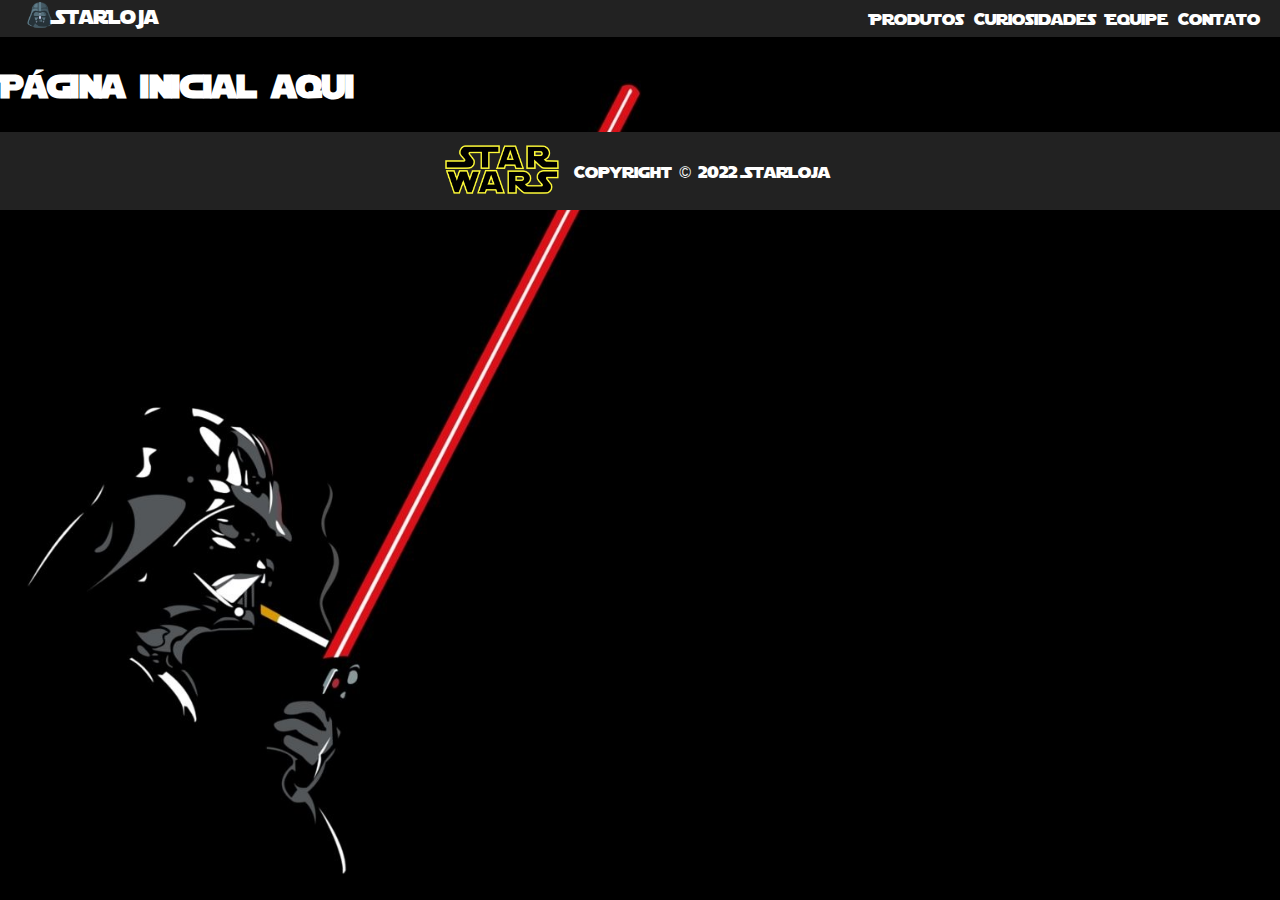
<file: index.html>
<DOCTYPE html>
<html>
	<head>
		<meta http-equiv = "Content-Type" content = "text/html; charset=utf-8" />
		<title>StarLoja - Página Inicial</title>
		<link rel="stylesheet" type="text/css" href="css/styles.css">
	</head>
	<body>
		<header class = "header">
			<nav>
	      <ul class = "menu">
	        <div class = "PagIni">
	          <li><a href="index.html"><img src = "images/vader_logo.png" alt = "Logo da loja"></a></li>
	          <li><a href="index.html">StarLoja</a></li>
	        </div>
	        <div class = "Pags">
	          <li><a href="">Produtos</a></li>
	          <li><a href="">Curiosidades</a></li>
	          <li><a href="">Equipe</a></li>
	          <li><a href="contact_me.html">Contato</a></li>
	        </div>
	      </ul>
	    </nav>
		</header>
		<h1 style='color: white'>Página inicial aqui</h1>
		<footer>
			<img src = "images/star_wars_logo.png" alt = "Logo do Star Wars">
			<p>Copyright © 2022 StarLoja</p>
		</footer>
	<body>
</file>
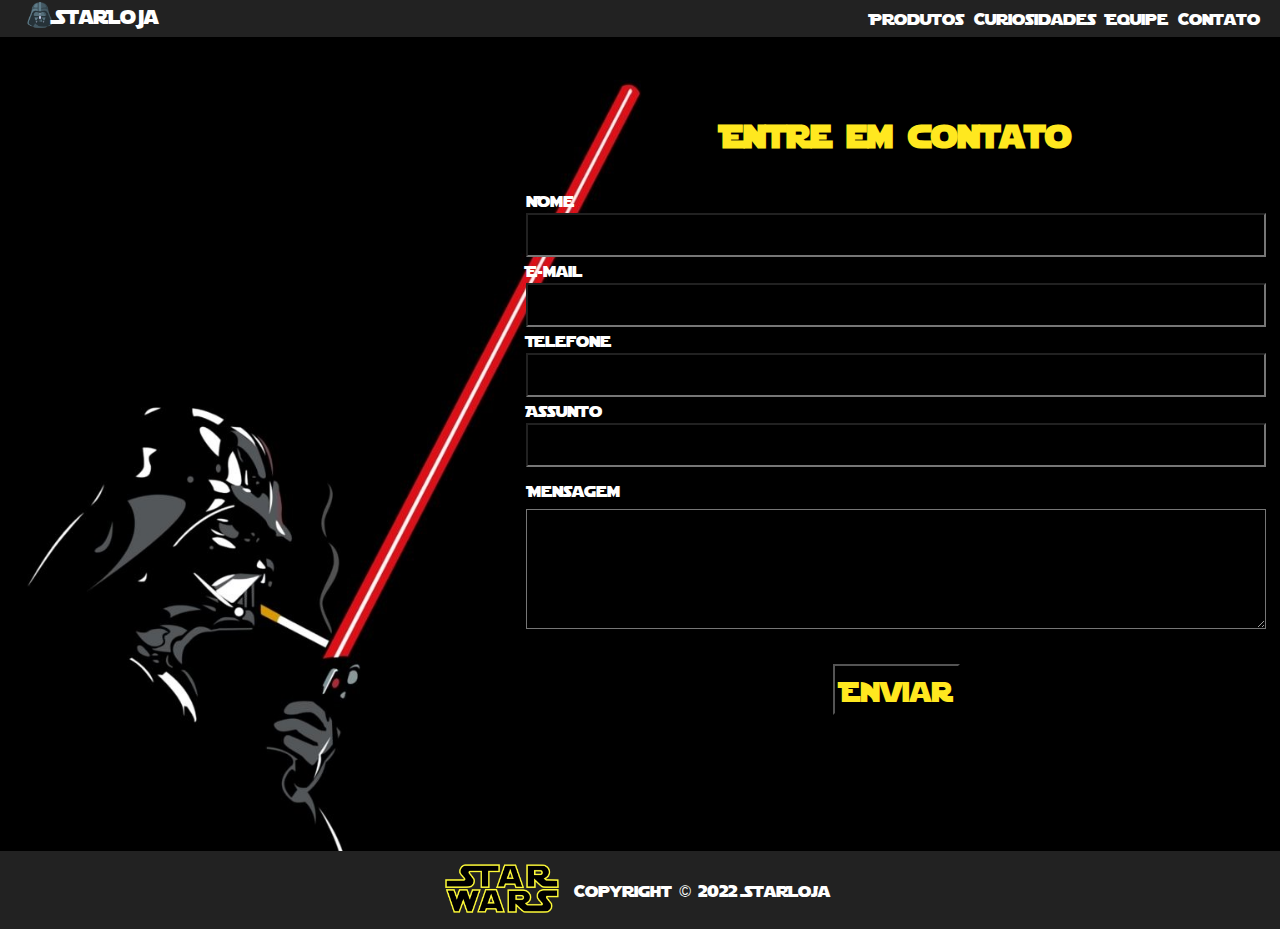
<file: contact_me.html>
<DOCTYPE html>
<html>
	<head>
		<meta http-equiv = "Content-Type" content = "text/html; charset=utf-8" />
		<title>StarLoja - Entre em Contato</title>
		<link rel="stylesheet" type="text/css" href="css/styles.css">
	</head>
	<body>
		<header class = "header">
			<nav>
	      <ul class = "menu">
	        <div class = "PagIni">
	          <li><a href="index.html"><img src = "images/vader_logo.png" alt = "Logo da loja"></a></li>
	          <li><a href="index.html">StarLoja</a></li>
	        </div>
	        <div class = "Pags">
	          <li><a href="">Produtos</a></li>
	          <li><a href="">Curiosidades</a></li>
	          <li><a href="">Equipe</a></li>
	          <li><a href="contact_me.html">Contato</a></li>
	        </div>
	      </ul>
	    </nav>
		</header>
		<div class = "info">
			<h1>Entre em contato</h1>
			<form>
				<fieldset>
					<label for = "nome">Nome</label>
					<input type = "text" id = "nome" name = "nome" required>
					<label for = "e-mail">E-mail</label>
					<input type = "email" id = "e-mail" name = "e-mail" required>
					<label for = "telefone">Telefone</label>
					<input type = "text" id = "telefone" name = "telefone">
					<label for = "assunto">Assunto</label>
					<input type = "text" id = "assunto" name = "assunto" required>
				</fieldset>
				<fieldset>
					<legend>Mensagem</legend>
					<textarea name = "mensagem"></textarea>
				</fieldset>
				<div id="botao"><input type = "submit" value = "Enviar"></div>
			</form>
		</div>
		<footer>
			<img src = "images/star_wars_logo.png" alt = "Logo do Star Wars">
			<p>Copyright © 2022 StarLoja</p>
		</footer>
	<body>
</file>
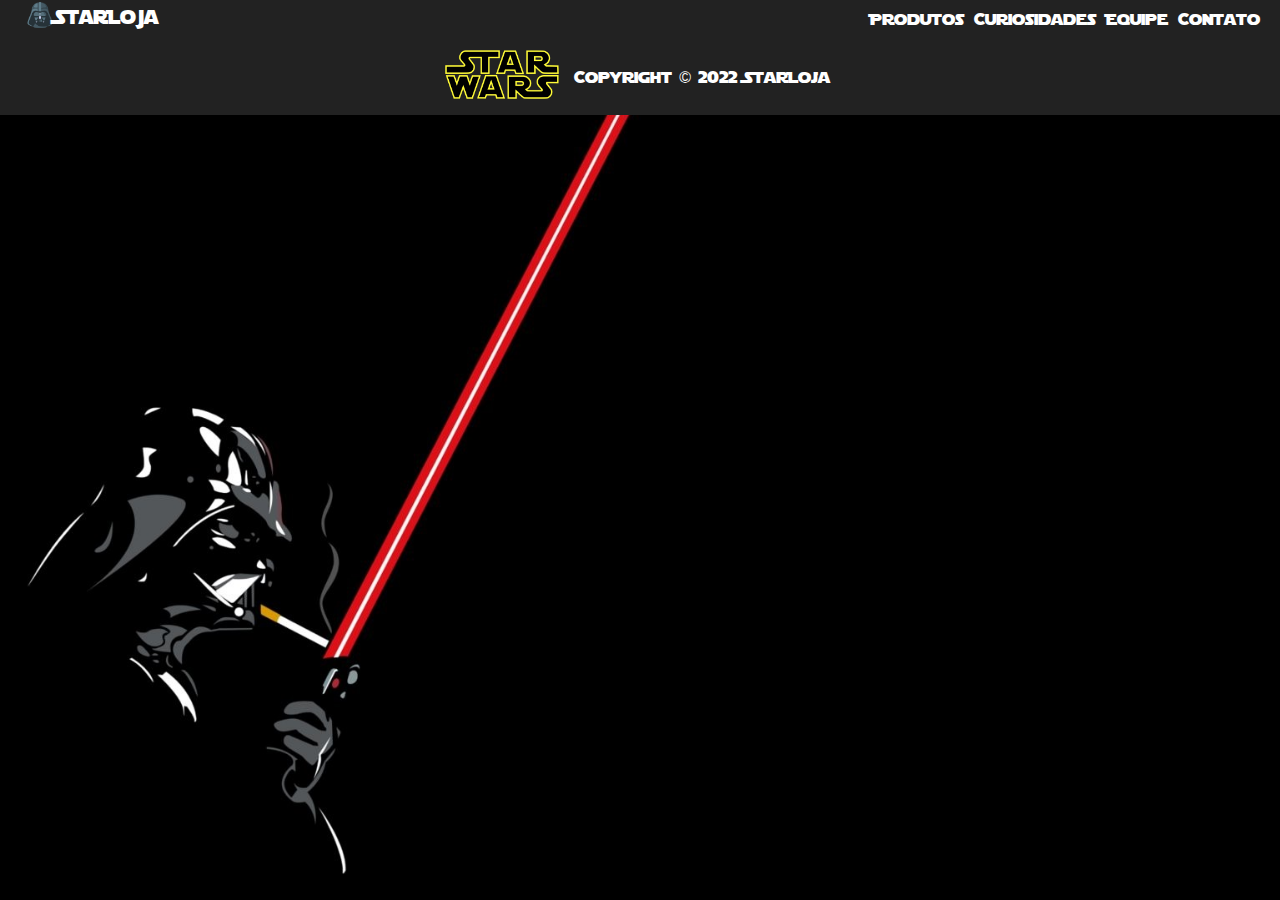
<file: george.html>
<DOCTYPE html>
<html>
	<head>
		<meta http-equiv = "Content-Type" content = "text/html; charset=utf-8" />
		<title>StarLoja - Equipe</title>
		<link rel="stylesheet" type="text/css" href="css/styles.css">
	</head>
	<body>
		<header class = "header">
			<nav>
	      <ul class = "menu">
	        <div class = "PagIni">
	          <li><a href="index.html"><img src = "images/vader_logo.png" alt = "Logo da loja"></a></li>
	          <li><a href="index.html">StarLoja</a></li>
	        </div>
	        <div class = "Pags">
	          <li><a href="">Produtos</a></li>
	          <li><a href="">Curiosidades</a></li>
	          <li><a href="team.html">Equipe</a></li>
	          <li><a href="contact_me.html">Contato</a></li>
	        </div>
	      </ul>
	    </nav>
		</header>
		<!-- Página do membro aqui  -->
		<footer>
			<img src = "images/star_wars_logo.png" alt = "Logo do Star Wars">
			<p>Copyright © 2022 StarLoja</p>
		</footer>
	<body>
</file>
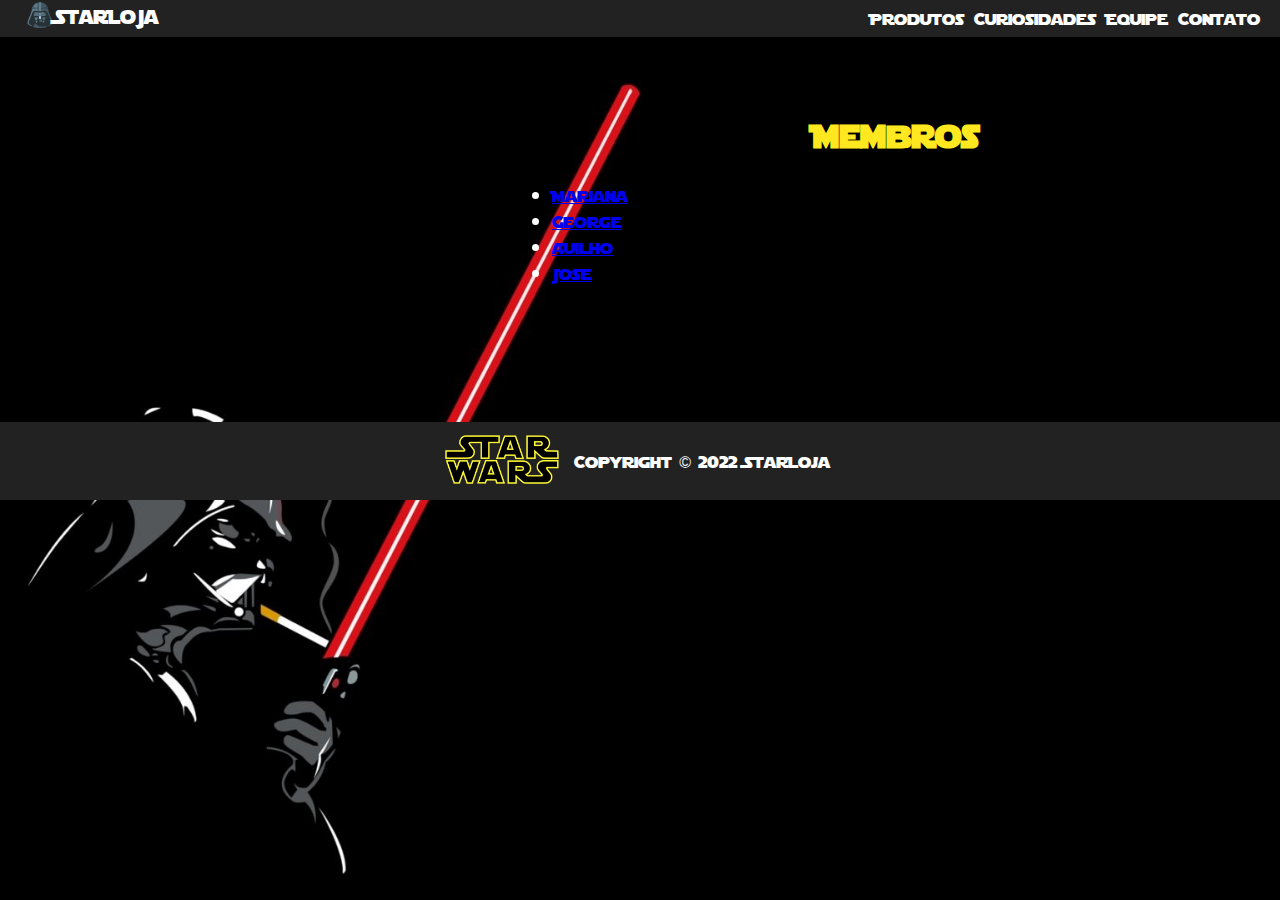
<file: team.html>
<DOCTYPE html>
<html>
	<head>
		<meta http-equiv = "Content-Type" content = "text/html; charset=utf-8" />
		<title>StarLoja - Equipe</title>
		<link rel="stylesheet" type="text/css" href="css/styles.css">
	</head>
	<body>
		<header class = "header">
			<nav>
	      <ul class = "menu">
	        <div class = "PagIni">
	          <li><a href="index.html"><img src = "images/vader_logo.png" alt = "Logo da loja"></a></li>
	          <li><a href="index.html">StarLoja</a></li>
	        </div>
	        <div class = "Pags">
	          <li><a href="">Produtos</a></li>
	          <li><a href="">Curiosidades</a></li>
	          <li><a href="team.html">Equipe</a></li>
	          <li><a href="contact_me.html">Contato</a></li>
	        </div>
	      </ul>
	    </nav>
		</header>
		<div class = "info">
			<h1>Membros</h1>
			<ul>
				<li><a href="mariana.html">Mariana</a></li>
				<li><a href="george.html">George</a></li>
				<li><a href="zuilho.html">Zuilho</a></li>
				<li><a href="jose.html">Jose</a></li>
			</ul>
		</div>
		<footer>
			<img src = "images/star_wars_logo.png" alt = "Logo do Star Wars">
			<p>Copyright © 2022 StarLoja</p>
		</footer>
	<body>
</file>
<file: css/styles.css>
@charset UTF-8

* {
	margin: 0;
	padding: 0;
}

@font-face {
  font-family: Starjedi;
  src: url(../fonts/starjedi/Starjedi.ttf);
}

@font-face {
  font-family: Starjout;
  src: url(../fonts/starjout/Starjout.ttf);
}

@font-face {
  font-family: Stjedise;
  src: url(../fonts/stjedise/STJEDISE.TTF);
}

body{
	margin: 0;
	padding: 0;
	background-attachment: fixed;
    background-image: url("../images/fundo_vader.jpg");
    background-repeat: repeat-x;
    background-size: cover;
	font-family: Starjedi, Arial;
}

header{
	background-color: #222222;
  font-family: Starjedi, Arial;
}

header a{
	text-decoration: none;
	color: white;
}

header a:hover {
	color: #FFE81F;
}

header ul{
	margin:0;
	list-style: none;
}

.menu{
	padding-left:15;
	display: flex;
	justify-content: space-between;
}

.PagIni{
	font-family: Stjedise;
	display: flex;
	font-size: 120%;
	padding-right: 10%;
}

.PagIni img{
	height: 30px;
	padding-left: 10px;
}

.Pags{
	display: flex;
	padding-top: 5px;
	padding-right: 10px;
}

.Pags a{
	padding-right: 10px;
}

.info{
	margin-top: 20px;
	margin-left: 40%;
	margin-bottom: 20px;
	padding-bottom: 100px;
	color: white;
	border-radius: 7px;
}

.info h1{
	color: #FFE81F;
	text-align: center;
	padding-top: 50px;
}

input[type = text],
input[type = email],
textarea{
	background-color: #000000;
	color: white;
	padding: 10px 25px;
	font-family: Arial;
	font-size: 105%;
	width: 100%;
}

fieldset{
	border: none;
}

textarea{
	height: 120px;
}

#botao{
	padding-top: 25px;
	text-align: center;
}

input[type=submit] {
	font-size: 175%;
	font-family: Stjedise, Starjout;
	color: FFE81F;
	background-color: black;
	cursor: pointer;
}

input[type=submit]:hover {
	background-color: #FFE81F;
	color: black;
}


footer{
	display: flex;
	justify-content: center;
	margin: 0;
	padding: 0;
	background: #222222;
	color: white;
}

footer > img{
	height: 75px;
}

footer > p{
	padding: 10px;
}
</file>
